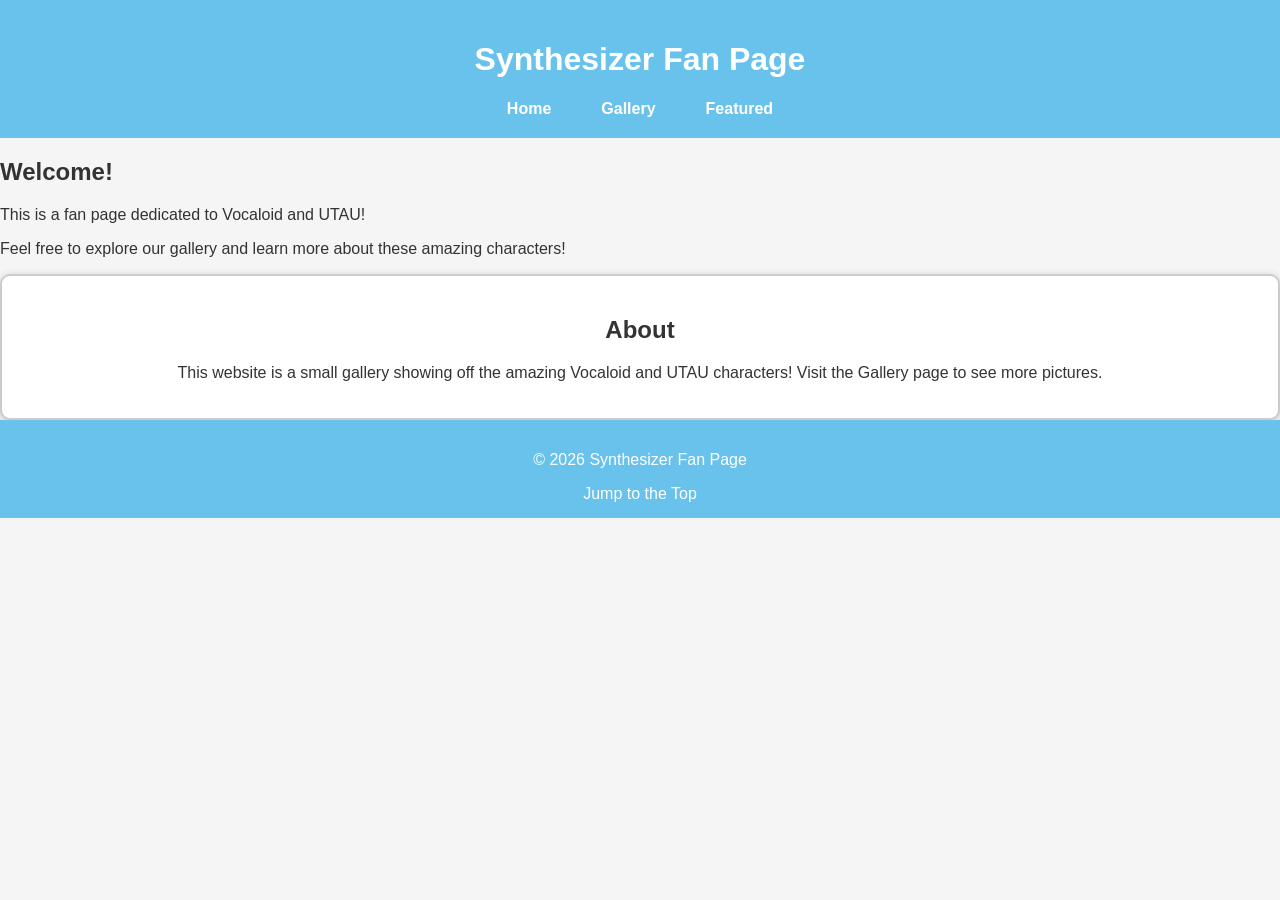
<file: index.html>
<!DOCTYPE html>
<html lang="en">
<head>
    <meta charset="UTF-8">
    <meta name="viewport" content="width=device-width, initial-scale=1.0">
    <title>Synthesizer Fan Page - Home</title>
    <link rel="stylesheet" href="style.css">
</head>
<body id="top">

    <a href="#main" class="skip-link">Skip to Main Content</a>

    <header>
        <h1>Synthesizer Fan Page</h1>

        <nav>
            <ul class="nav-links">
                <li><a href="index.html">Home</a></li>
                <li><a href="gallery.html">Gallery</a></li>
                <li><a href="featured.html">Featured</a></li>
            </ul>
        </nav>
    </header>

    <main id="main">
        <section class="hero">
            <h2>Welcome!</h2>
            <p>
                This is a fan page dedicated to Vocaloid and UTAU!
            </p>

            <p> Feel free to explore our gallery and learn more about these amazing characters!</p>

        </section>

        <section class="card">
            <h2>About</h2>
            <p>
                This website is a small gallery showing off the amazing Vocaloid and UTAU characters!
                Visit the Gallery page to see more pictures.
            </p>
        </section>
    </main>

    <footer>
        <p>&copy; 2026 Synthesizer Fan Page</p>
        <a href="#top">Jump to the Top</a>
    </footer>

</body>
</html>
</file>
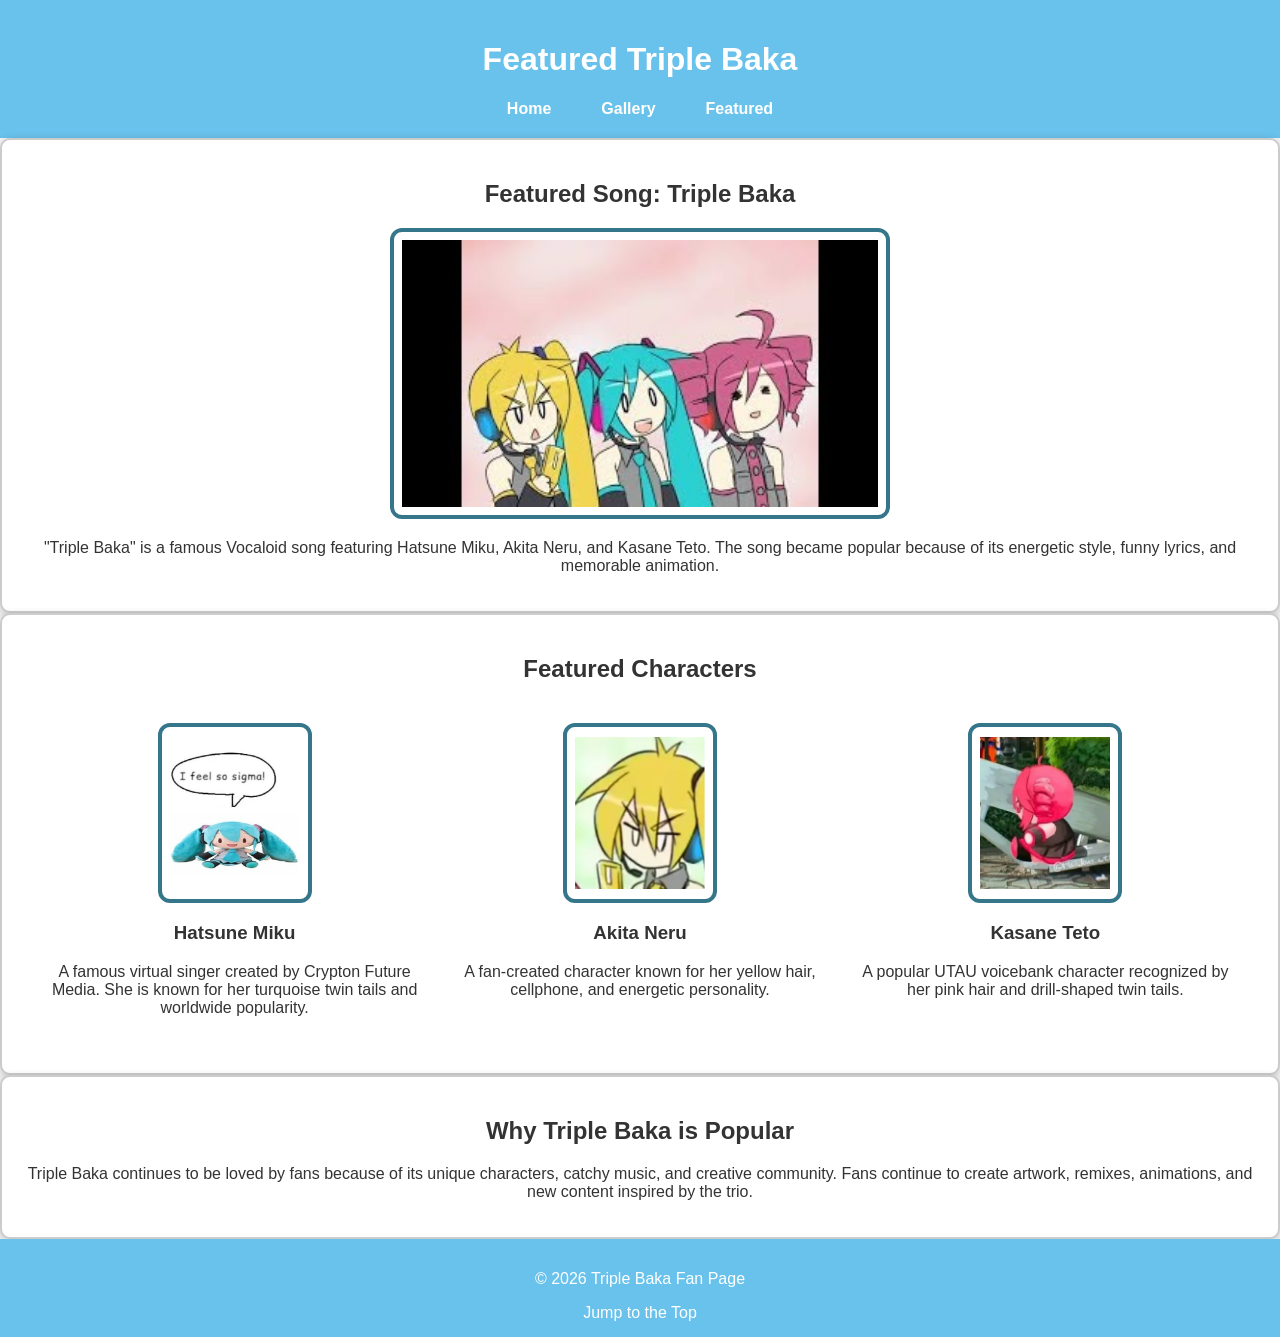
<file: featured.html>
<!DOCTYPE html>
<html lang="en">
<head>
    <meta charset="UTF-8">
    <meta name="viewport" content="width=device-width, initial-scale=1.0">
    <title>Triple Baka - Featured</title>
    <link rel="stylesheet" href="style.css">
</head>

<body id="top">

    <a href="#main" class="skip-link">Skip to Main Content</a>

    <header>
        <h1>Featured Triple Baka</h1>

        <nav>
            <ul class="nav-links">
                <li><a href="index.html">Home</a></li>
                <li><a href="gallery.html">Gallery</a></li>
                <li><a href="featured.html">Featured</a></li>
            </ul>
        </nav>
    </header>

    <main id="main">

        <section class="card">
            <h2>Featured Song: Triple Baka</h2>

            <img src="img/triplebaka.jpg"
                alt="Hatsune Miku, Akita Neru, and Kasane Teto"
                class="featured-image">

            <p>
                "Triple Baka" is a famous Vocaloid song featuring Hatsune Miku,
                Akita Neru, and Kasane Teto. The song became popular because of
                its energetic style, funny lyrics, and memorable animation.
            </p>
        </section>


        <section class="card">
            <h2>Featured Characters</h2>

            <div class="grid-container">

                <article>
                    <img src="img/miku.jpg" alt="Hatsune Miku" class="character-image">
                    <h3>Hatsune Miku</h3>
                    <p>
                        A famous virtual singer created by Crypton Future Media.
                        She is known for her turquoise twin tails and worldwide popularity.
                    </p>
                </article>

                <article>
                    <img src="img/neru.jpg" alt="Akita Neru" class="character-image">
                    <h3>Akita Neru</h3>
                    <p>
                        A fan-created character known for her yellow hair,
                        cellphone, and energetic personality.
                    </p>
                </article>

                <article>
                    <img src="img/teto.jpg" alt="Kasane Teto" class="character-image">
                    <h3>Kasane Teto</h3>
                    <p>
                        A popular UTAU voicebank character recognized by her
                        pink hair and drill-shaped twin tails.
                    </p>
                </article>

            </div>
        </section>


        <section class="card">
            <h2>Why Triple Baka is Popular</h2>

            <p>
                Triple Baka continues to be loved by fans because of its unique
                characters, catchy music, and creative community. Fans continue
                to create artwork, remixes, animations, and new content inspired
                by the trio.
            </p>
        </section>

    </main>


    <footer>
        <p>&copy; 2026 Triple Baka Fan Page</p>
        <a href="#top">Jump to the Top</a>
    </footer>

</body>
</html>
</file>
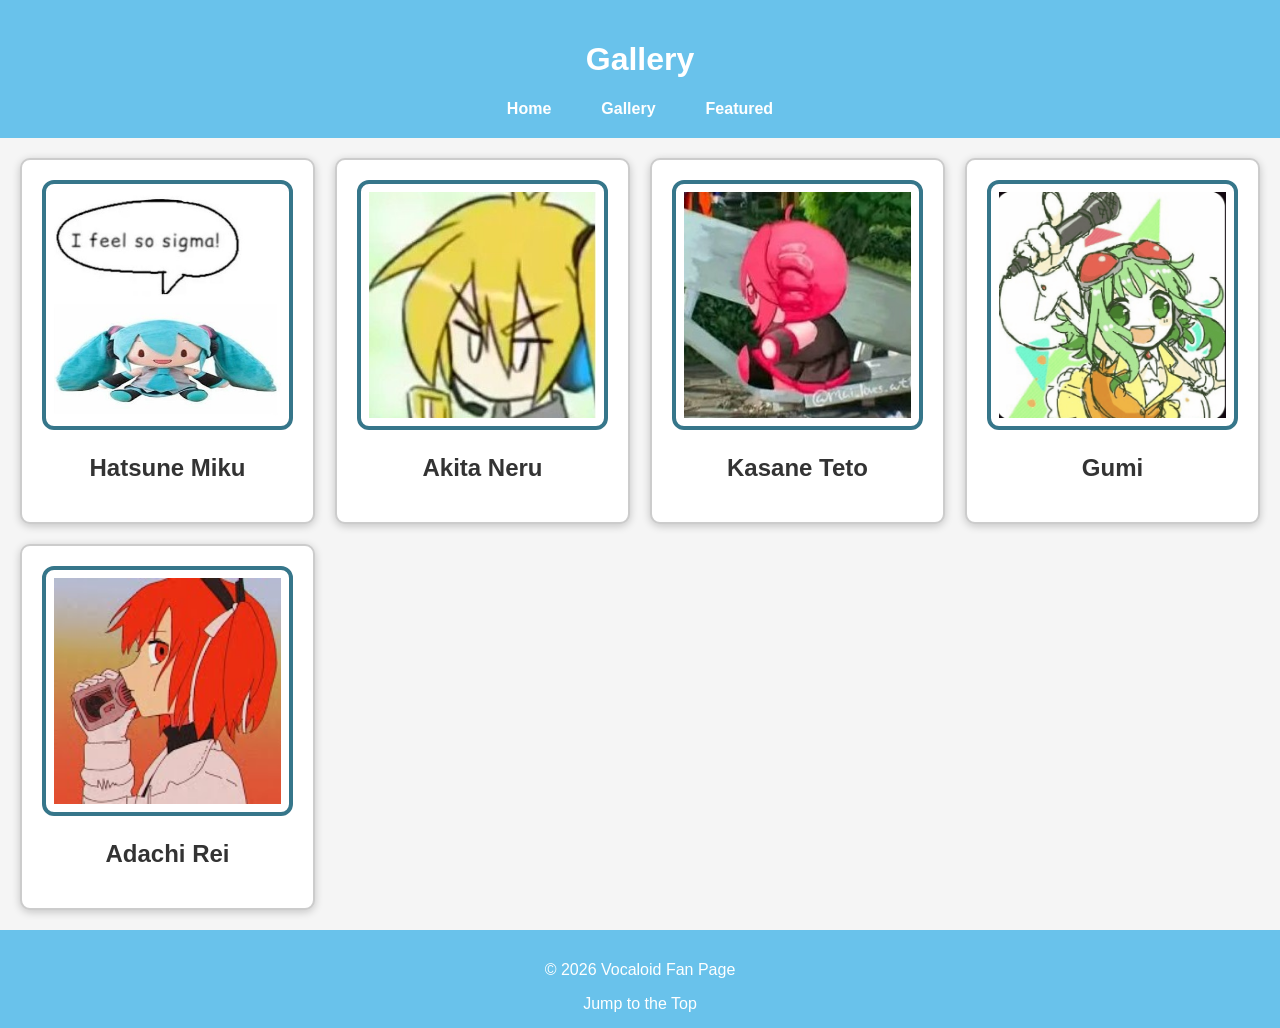
<file: gallery.html>
<!DOCTYPE html>
<html lang="en">
<head>
    <meta charset="UTF-8">
    <meta name="viewport" content="width=device-width, initial-scale=1.0">
    <title>Vocaloid - Gallery</title>
    <link rel="stylesheet" href="style.css">
</head>
<body id="top">

    <a href="#main" class="skip-link">Skip to Main Content</a>

    <header>
        <h1>Gallery</h1>

        <nav>
            <ul class="nav-links">
                <li><a href="index.html">Home</a></li>
                <li><a href="gallery.html">Gallery</a></li>
                <li><a href="featured.html">Featured</a></li>
            </ul>
        </nav>
    </header>

    <main id="main">

        <section class="grid-container">

            <article class="card">
                <img src="img/miku.jpg" alt="Hatsune Miku">
                <h2>Hatsune Miku</h2>
            </article>

            <article class="card">
                <img src="img/neru.jpg" alt="Akita Neru">
                <h2>Akita Neru</h2>
            </article>

            <article class="card">
                <img src="img/teto.jpg" alt="Kasane Teto">
                <h2>Kasane Teto</h2>
            </article>

            <article class="card">
                <img src="img/gumi.png" alt="Hatsune Miku performing on stage">
                <h2>Gumi</h2>
            </article>

            <article class="card">
                <img src="img/rei.jpg" alt="Akita Neru holding a phone">
                <h2>Adachi Rei</h2>
            </article>

        </section>

    </main>

    <footer>
        <p>&copy; 2026 Vocaloid Fan Page</p>
        <a href="#top">Jump to the Top</a>
    </footer>

</body>
</html>
</file>
<file: style.css>
/* =========================
   General Styles
========================= */
body {
    margin: 0;
    font-family: Arial, sans-serif;
    background: #f5f5f5;
    color: #333;
}

/* =========================
   Skip Link
========================= */
.skip-link {
    position: absolute;
    top: -40px;
    left: 10px;
    background: black;
    color: white;
    padding: 10px;
    text-decoration: none;
}

.skip-link:focus {
    top: 10px;
}

/* =========================
   Header
========================= */
header {
    background: #69c2eb;
    color: white;
    padding: 20px;
    text-align: center;
}

/* =========================
   Navigation
========================= */
.nav-links {
    display: flex;
    justify-content: center;
    gap: 20px;
    list-style: none;
    padding: 0;
    margin: 0;
}

.nav-links a {
    color: white;
    text-decoration: none;
    font-weight: bold;
    padding: 10px 15px;
    border-radius: 5px;
}

.nav-links a:hover,
.nav-links a:focus {
    background: white;
    color: #2c7a4b;
}

/* =========================
   Grid Layout
========================= */
.grid-container {
    display: grid;
    grid-template-columns: repeat(auto-fit, minmax(250px, 1fr));
    gap: 20px;
    padding: 20px;
}

/* =========================
   Cards
========================= */
.card {
    background: white;
    border: 2px solid #ccc;
    border-radius: 10px;
    padding: 20px;
    text-align: center;
    box-shadow: 0 2px 8px rgba(0, 0, 0, 0.2);
}

/* Default images (Gallery) */
.card img {
    width: 100%;
    height: 250px;
    object-fit: cover;
    border: 4px solid #36768a;
    padding: 8px;
    border-radius: 12px;
    box-sizing: border-box;
    transition: transform 0.3s ease;
}

/* Featured song image */
.card img.featured-image {
    width: 500px;
    height: auto;
    max-width: 100%;
    object-fit: contain;
    display: block;
    margin: 0 auto 20px;
}

/* Featured character images */
.card img.character-image {
    width: 40%;
    height: 180px;
    object-fit: contain;
    display: block;
    margin: 0 auto;
}

/* =========================
   Footer
========================= */
footer {
    text-align: center;
    background: #69c2eb;
    color: white;
    padding: 15px;
}

footer a {
    color: white;
    text-decoration: none;
}

footer a:hover,
footer a:focus {
    text-decoration: underline;
}

footer a:visited {
    color: lightblue;
}
</file>
